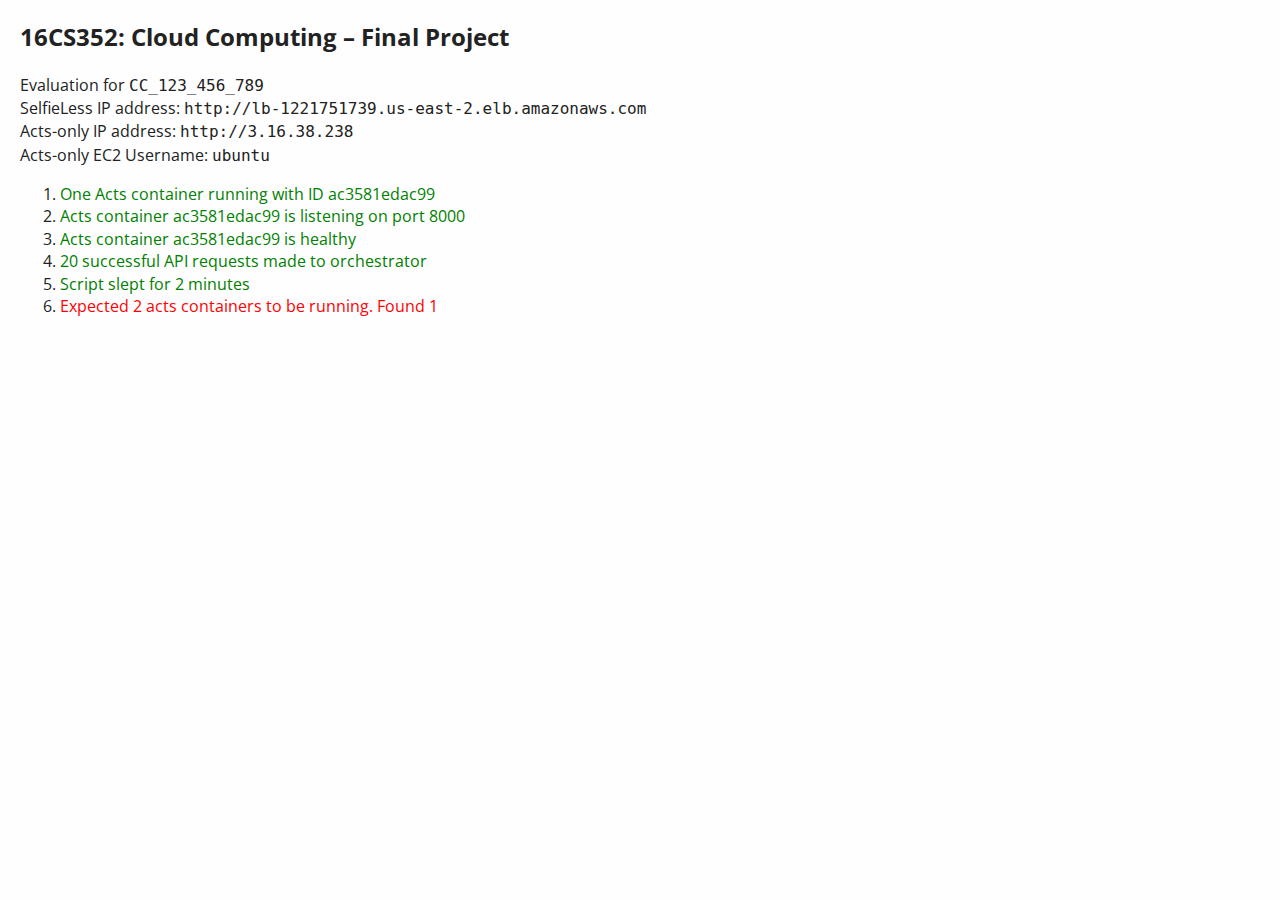
<file: orch_test/reports/CC_123_456_789.html>
<!doctype html>
<html class="no-js" lang="">

<head>
  <meta charset="utf-8">
  <meta http-equiv="x-ua-compatible" content="ie=edge">
  <title>Cloud Computing Assignment 2</title>
  <meta name="description" content="">
  <meta name="viewport" content="width=device-width, initial-scale=1, shrink-to-fit=no">

  <link href="https://fonts.googleapis.com/css?family=Lato|Open+Sans" rel="stylesheet">

  <link rel="stylesheet" href="css/normalize.css">
  <link rel="stylesheet" href="css/main.css">
</head>

<body>
  <h2>16CS352: Cloud Computing – Final Project</h2>

  Evaluation for <code>CC_123_456_789</code><br>

  SelfieLess IP address: <code>http://lb-1221751739.us-east-2.elb.amazonaws.com</code><br>
  Acts-only IP address: <code>http://3.16.38.238</code><br>
  Acts-only EC2 Username: <code>ubuntu</code><br>

  <ol>
    
      <li>
        <span id="positive_result">
          One Acts container running with ID ac3581edac99
        </span>
      </li>
    
      <li>
        <span id="positive_result">
          Acts container ac3581edac99 is listening on port 8000
        </span>
      </li>
    
      <li>
        <span id="positive_result">
          Acts container ac3581edac99 is healthy
        </span>
      </li>
    
      <li>
        <span id="positive_result">
          20 successful API requests made to orchestrator
        </span>
      </li>
    
      <li>
        <span id="positive_result">
          Script slept for 2 minutes
        </span>
      </li>
    

    
      <li>
        <span id="negative_result">
          Expected 2 acts containers to be running. Found 1
        </span>
      </li>
    
  </ol>

  <script src="js/vendor/modernizr-3.6.0.min.js"></script>
  <script src="https://code.jquery.com/jquery-3.3.1.min.js" integrity="sha256-FgpCb/KJQlLNfOu91ta32o/NMZxltwRo8QtmkMRdAu8=" crossorigin="anonymous"></script>
  <script>window.jQuery || document.write('<script src="js/vendor/jquery-3.3.1.min.js"><\/script>')</script>
  <script src="js/plugins.js"></script>
  <script src="js/main.js"></script>
</body>

</html>
</file>
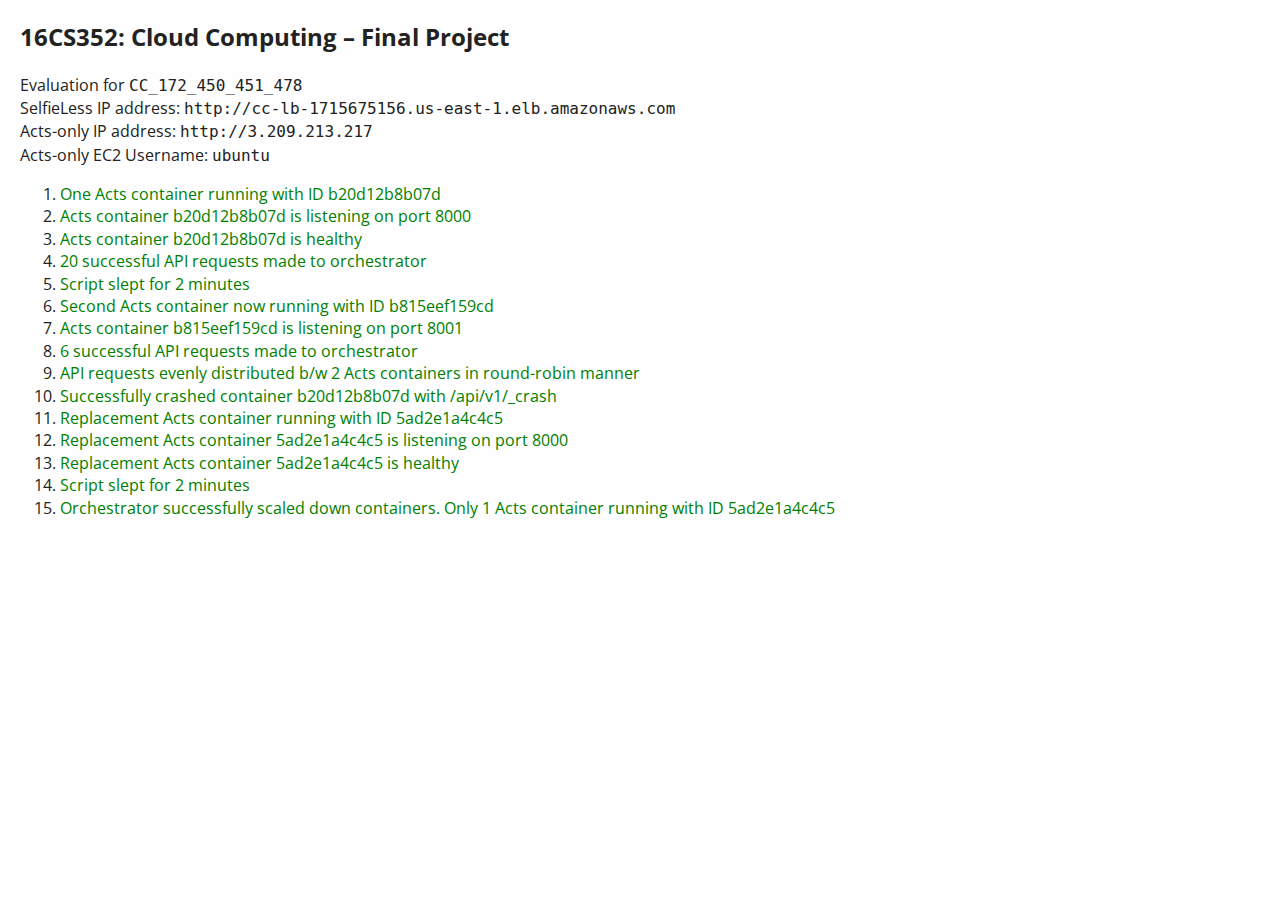
<file: orch_test/reports/CC_172_450_451_478.html>
<!doctype html>
<html class="no-js" lang="">

<head>
  <meta charset="utf-8">
  <meta http-equiv="x-ua-compatible" content="ie=edge">
  <title>Cloud Computing Assignment 2</title>
  <meta name="description" content="">
  <meta name="viewport" content="width=device-width, initial-scale=1, shrink-to-fit=no">

  <link href="https://fonts.googleapis.com/css?family=Lato|Open+Sans" rel="stylesheet">

  <link rel="stylesheet" href="css/normalize.css">
  <link rel="stylesheet" href="css/main.css">
</head>

<body>
  <h2>16CS352: Cloud Computing – Final Project</h2>

  Evaluation for <code>CC_172_450_451_478</code><br>

  SelfieLess IP address: <code>http://cc-lb-1715675156.us-east-1.elb.amazonaws.com</code><br>
  Acts-only IP address: <code>http://3.209.213.217</code><br>
  Acts-only EC2 Username: <code>ubuntu</code><br>

  <ol>
    
      <li>
        <span id="positive_result">
          One Acts container running with ID b20d12b8b07d
        </span>
      </li>
    
      <li>
        <span id="positive_result">
          Acts container b20d12b8b07d is listening on port 8000
        </span>
      </li>
    
      <li>
        <span id="positive_result">
          Acts container b20d12b8b07d is healthy
        </span>
      </li>
    
      <li>
        <span id="positive_result">
          20 successful API requests made to orchestrator
        </span>
      </li>
    
      <li>
        <span id="positive_result">
          Script slept for 2 minutes
        </span>
      </li>
    
      <li>
        <span id="positive_result">
          Second Acts container now running with ID b815eef159cd
        </span>
      </li>
    
      <li>
        <span id="positive_result">
          Acts container b815eef159cd is listening on port 8001
        </span>
      </li>
    
      <li>
        <span id="positive_result">
          6 successful API requests made to orchestrator
        </span>
      </li>
    
      <li>
        <span id="positive_result">
          API requests evenly distributed b/w 2 Acts containers in round-robin manner
        </span>
      </li>
    
      <li>
        <span id="positive_result">
          Successfully crashed container b20d12b8b07d with /api/v1/_crash
        </span>
      </li>
    
      <li>
        <span id="positive_result">
          Replacement Acts container running with ID 5ad2e1a4c4c5
        </span>
      </li>
    
      <li>
        <span id="positive_result">
          Replacement Acts container 5ad2e1a4c4c5 is listening on port 8000
        </span>
      </li>
    
      <li>
        <span id="positive_result">
          Replacement Acts container 5ad2e1a4c4c5 is healthy
        </span>
      </li>
    
      <li>
        <span id="positive_result">
          Script slept for 2 minutes
        </span>
      </li>
    
      <li>
        <span id="positive_result">
          Orchestrator successfully scaled down containers. Only 1 Acts container running with ID 5ad2e1a4c4c5
        </span>
      </li>
    

    
  </ol>

  <script src="js/vendor/modernizr-3.6.0.min.js"></script>
  <script src="https://code.jquery.com/jquery-3.3.1.min.js" integrity="sha256-FgpCb/KJQlLNfOu91ta32o/NMZxltwRo8QtmkMRdAu8=" crossorigin="anonymous"></script>
  <script>window.jQuery || document.write('<script src="js/vendor/jquery-3.3.1.min.js"><\/script>')</script>
  <script src="js/plugins.js"></script>
  <script src="js/main.js"></script>
</body>

</html>
</file>
<file: orch_test/reports/css/main.css>
/*! HTML5 Boilerplate v6.1.0 | MIT License | https://html5boilerplate.com/ */

/*
 * What follows is the result of much research on cross-browser styling.
 * Credit left inline and big thanks to Nicolas Gallagher, Jonathan Neal,
 * Kroc Camen, and the H5BP dev community and team.
 */

/* ==========================================================================
   Base styles: opinionated defaults
   ========================================================================== */

html {
    color: #222;
    font-size: 1em;
    line-height: 1.4;
}

/*
 * Remove text-shadow in selection highlight:
 * https://twitter.com/miketaylr/status/12228805301
 *
 * Vendor-prefixed and regular ::selection selectors cannot be combined:
 * https://stackoverflow.com/a/16982510/7133471
 *
 * Customize the background color to match your design.
 */

::-moz-selection {
    background: #b3d4fc;
    text-shadow: none;
}

::selection {
    background: #b3d4fc;
    text-shadow: none;
}

/*
 * A better looking default horizontal rule
 */

hr {
    display: block;
    height: 1px;
    border: 0;
    border-top: 1px solid #ccc;
    margin: 1em 0;
    padding: 0;
}

/*
 * Remove the gap between audio, canvas, iframes,
 * images, videos and the bottom of their containers:
 * https://github.com/h5bp/html5-boilerplate/issues/440
 */

audio,
canvas,
iframe,
img,
svg,
video {
    vertical-align: middle;
}

/*
 * Remove default fieldset styles.
 */

fieldset {
    border: 0;
    margin: 0;
    padding: 0;
}

/*
 * Allow only vertical resizing of textareas.
 */

textarea {
    resize: vertical;
}

/* ==========================================================================
   Browser Upgrade Prompt
   ========================================================================== */

.browserupgrade {
    margin: 0.2em 0;
    background: #ccc;
    color: #000;
    padding: 0.2em 0;
}

/* ==========================================================================
   Author's custom styles
   ========================================================================== */

















/* ==========================================================================
   Helper classes
   ========================================================================== */

/*
 * Hide visually and from screen readers
 */

.hidden {
    display: none !important;
}

/*
 * Hide only visually, but have it available for screen readers:
 * https://snook.ca/archives/html_and_css/hiding-content-for-accessibility
 *
 * 1. For long content, line feeds are not interpreted as spaces and small width
 *    causes content to wrap 1 word per line:
 *    https://medium.com/@jessebeach/beware-smushed-off-screen-accessible-text-5952a4c2cbfe
 */

.visuallyhidden {
    border: 0;
    clip: rect(0 0 0 0);
    height: 1px;
    margin: -1px;
    overflow: hidden;
    padding: 0;
    position: absolute;
    width: 1px;
    white-space: nowrap; /* 1 */
}

/*
 * Extends the .visuallyhidden class to allow the element
 * to be focusable when navigated to via the keyboard:
 * https://www.drupal.org/node/897638
 */

.visuallyhidden.focusable:active,
.visuallyhidden.focusable:focus {
    clip: auto;
    height: auto;
    margin: 0;
    overflow: visible;
    position: static;
    width: auto;
    white-space: inherit;
}

/*
 * Hide visually and from screen readers, but maintain layout
 */

.invisible {
    visibility: hidden;
}

/*
 * Clearfix: contain floats
 *
 * For modern browsers
 * 1. The space content is one way to avoid an Opera bug when the
 *    `contenteditable` attribute is included anywhere else in the document.
 *    Otherwise it causes space to appear at the top and bottom of elements
 *    that receive the `clearfix` class.
 * 2. The use of `table` rather than `block` is only necessary if using
 *    `:before` to contain the top-margins of child elements.
 */

.clearfix:before,
.clearfix:after {
    content: " "; /* 1 */
    display: table; /* 2 */
}

.clearfix:after {
    clear: both;
}

/* ==========================================================================
   EXAMPLE Media Queries for Responsive Design.
   These examples override the primary ('mobile first') styles.
   Modify as content requires.
   ========================================================================== */

@media only screen and (min-width: 35em) {
    /* Style adjustments for viewports that meet the condition */
}

@media print,
       (-webkit-min-device-pixel-ratio: 1.25),
       (min-resolution: 1.25dppx),
       (min-resolution: 120dpi) {
    /* Style adjustments for high resolution devices */
}

/* ==========================================================================
   Print styles.
   Inlined to avoid the additional HTTP request:
   https://www.phpied.com/delay-loading-your-print-css/
   ========================================================================== */

@media print {
    *,
    *:before,
    *:after {
        background: transparent !important;
        color: #000 !important; /* Black prints faster */
        -webkit-box-shadow: none !important;
        box-shadow: none !important;
        text-shadow: none !important;
    }

    a,
    a:visited {
        text-decoration: underline;
    }

    a[href]:after {
        content: " (" attr(href) ")";
    }

    abbr[title]:after {
        content: " (" attr(title) ")";
    }

    /*
     * Don't show links that are fragment identifiers,
     * or use the `javascript:` pseudo protocol
     */

    a[href^="#"]:after,
    a[href^="javascript:"]:after {
        content: "";
    }

    pre {
        white-space: pre-wrap !important;
    }
    pre,
    blockquote {
        border: 1px solid #999;
        page-break-inside: avoid;
    }

    /*
     * Printing Tables:
     * http://css-discuss.incutio.com/wiki/Printing_Tables
     */

    thead {
        display: table-header-group;
    }

    tr,
    img {
        page-break-inside: avoid;
    }

    p,
    h2,
    h3 {
        orphans: 3;
        widows: 3;
    }

    h2,
    h3 {
        page-break-after: avoid;
    }
}

body {
    margin: 20px;
    font-family: 'Open Sans', sans-serif;
    color: #222;
    background: #fefefe;
}

#positive_result {
    color: green;
}

#negative_result {
    color: red;
}
</file>
